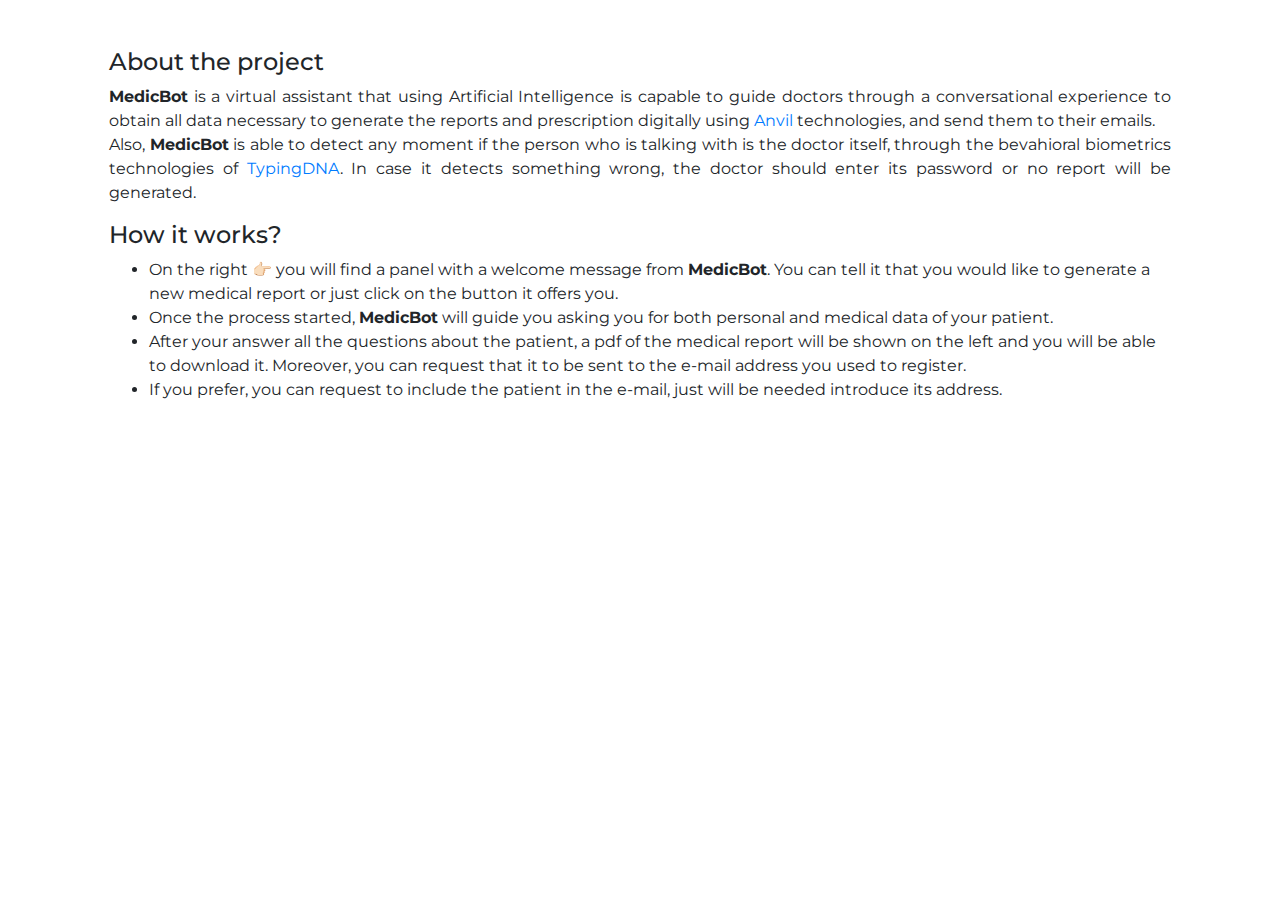
<file: templates/instructions.html>
<!DOCTYPE html>
<html>
<head>
    <title></title>
    <!-- Monserrat Font -->
    <link href='https://fonts.googleapis.com/css?family=Montserrat' rel='stylesheet'>
    <link rel="stylesheet" href="/static/css/bootstrap.min.css">
        <!-- Font Awesome -->
    <link href="https://use.fontawesome.com/releases/v5.2.0/css/all.css"
        integrity="sha384-hWVjflwFxL6sNzntih27bfxkr27PmbbK/iSvJ+a4+0owXq79v+lsFkW54bOGbiDQ"
        crossorigin="anonymous"
        rel="stylesheet">
</head>
<body>
    <div class="row" style="font-family: Montserrat">
        <div class="col-12" >
          <!-- <iframe id="main-iframe" src="" style="border:none; width:100%; height: 100%;"></iframe> -->
          <div class="row justify-content-center">
            <div class="col-10">
              <br><br>
              <h4>About the project</h4>
              <p style="text-align: justify;">
                  <b>MedicBot</b> is a virtual assistant that using Artificial Intelligence is capable to guide doctors through a conversational experience
                  to obtain all data necessary to generate the reports and prescription digitally using <a href="https://www.useanvil.com/">Anvil</a> technologies, and send
                  them to their emails. <br>
                  Also, <b>MedicBot</b> is able to detect any moment if the person who is talking with is the doctor
                  itself, through the bevahioral biometrics technologies of <a href="https://www.typingdna.com/">TypingDNA</a>. In case it detects something wrong, the doctor should enter its
                  password or no report will be generated.
              </p>
              <h4>How it works?</h4>
              <ul>
                <li>On the right 👉🏻 you will find a panel with a welcome message from <b>MedicBot</b>. You can tell it that you would like
                    to generate a new medical report or just click on the button it offers you.
                </li>
                <li>Once the process started, <b>MedicBot</b> will guide you asking you for both personal and medical data of your patient.</li>
                <li>After your answer all the questions about the patient, a pdf of the medical report will be shown on the left and you will be able to download it.
                    Moreover, you can request that it to be sent to the e-mail address you used to register.
                </li>
                <li>
                    If you prefer, you can request to include the patient in the e-mail, just will be needed introduce its address.
                </li>
              </ul>

            </div>

          </div>
    </div>
</body>
</html>
</file>
